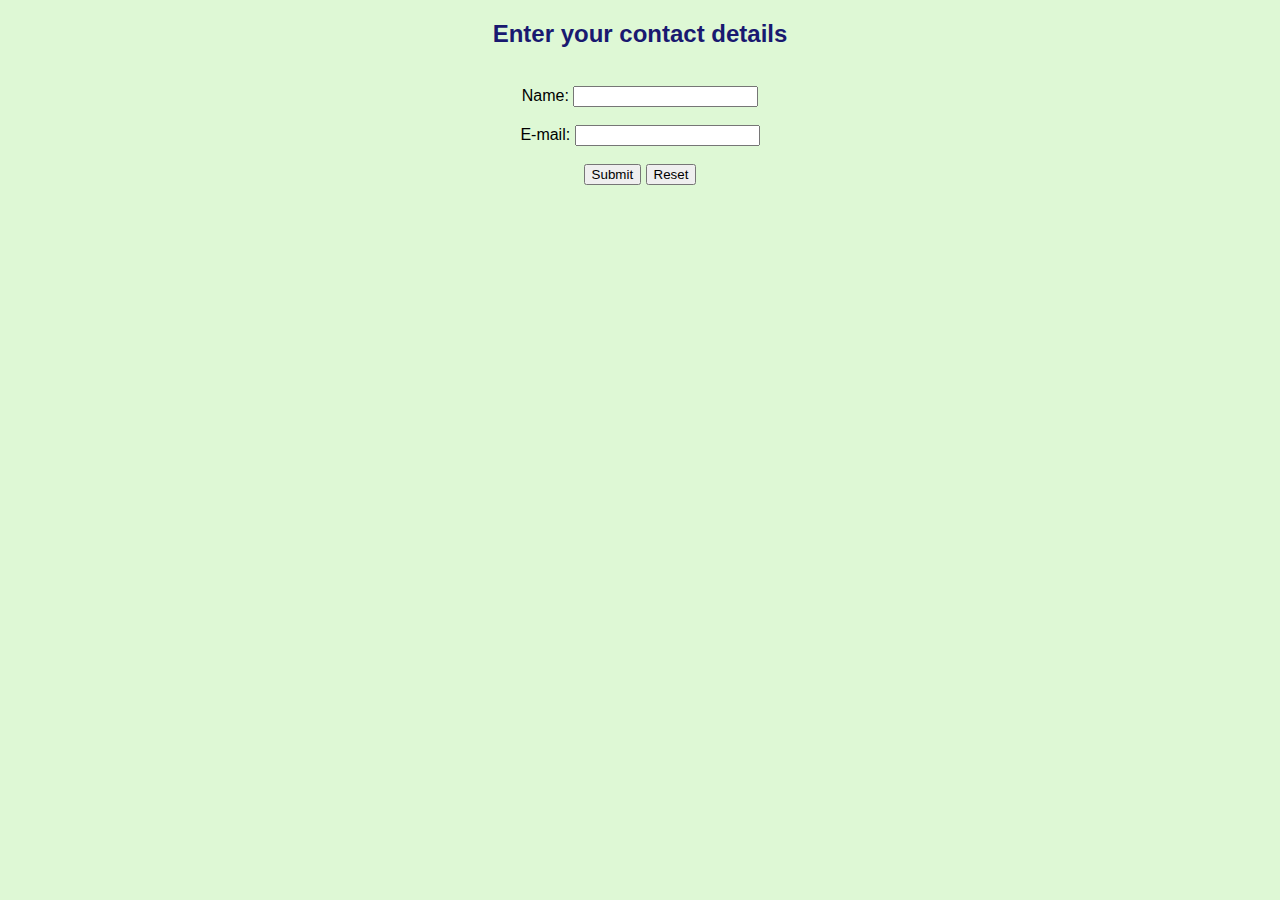
<file: Lab-JS/index.html>
<!DOCTYPE html>
<html lang="en">
<head>
    <meta charset='utf-8'>
    <meta http-equiv='X-UA-Compatible' content='IE=edge'>
    <script src="main.js"></script>
    <title>Contact Details</title>
</head>
<style>
    body {
        background-color: rgb(222, 248, 213);
        font-family: sans-serif;
        text-align: center;
    }
</style>
<body>
    <h2 style="color: midnightblue;">Enter your contact details</h2> <br>
    <form id="main" onsubmit="return checkdata()">
        <label for="name">Name: </label>
        <input type="text" id="name" name="name">
        <br>
        <br>
        <label for="email">E-mail: </label>
        <input type="text" id="email" name="email">
        <br>
        <br>
        <input type="submit" value="Submit">
        <input type="reset" value="Reset">
    </form>
</body>
</html>
</file>
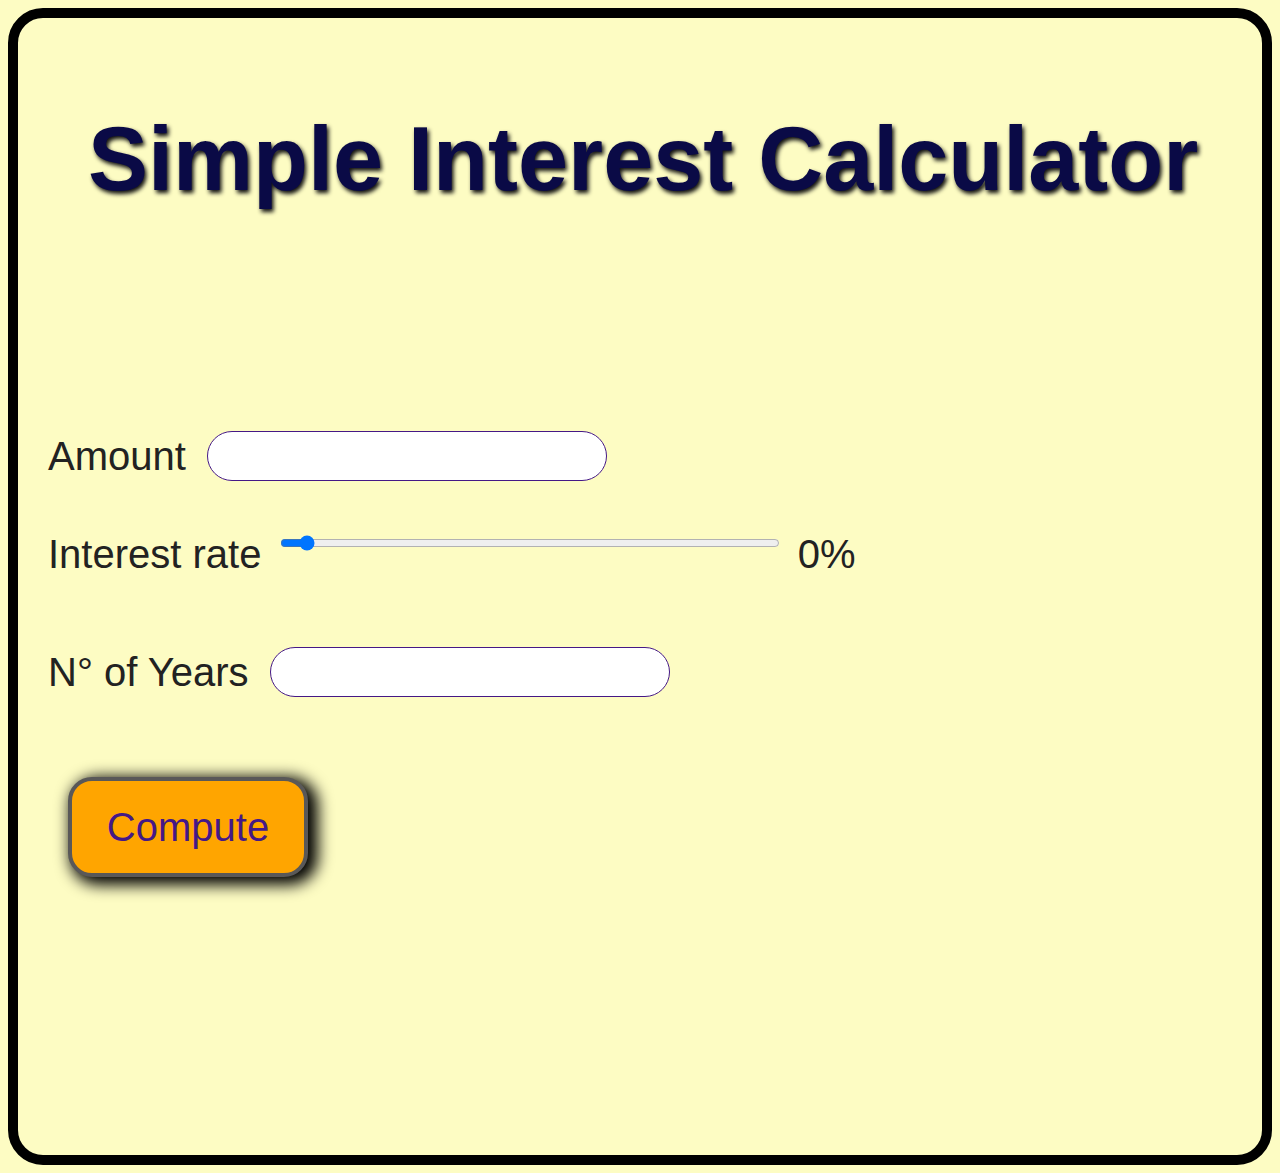
<file: LabFinal/index.html>
<html lang="en">
    <head>
    <script src="script.js"></script>
    <link rel="stylesheet" href="style.css">
    <title>Final Project</title>
    </head>
    <body>
        <main>
            <h1>Simple Interest Calculator</h1>
            Amount <input type="number" id="principal" required><br/>
            Interest rate <input type="range" id="rangeInput" name="rangeInput" min="0" max="100" step="1" value="0"
            oninput="rate.value = rangeInput.value" required>
            <output id="rate" name="rate" for="rangeInput">0</output>%<br>
            N° of Years <input type="number" id="years" required><br>
            <button onclick="compute()">Compute</button><br><br><br>
            <span id="word"></span><abbr id="result"></abbr><br>
            <span id="message"></span><abbr id="current"></abbr><br>
        </main>
    </body>
</html>
</file>
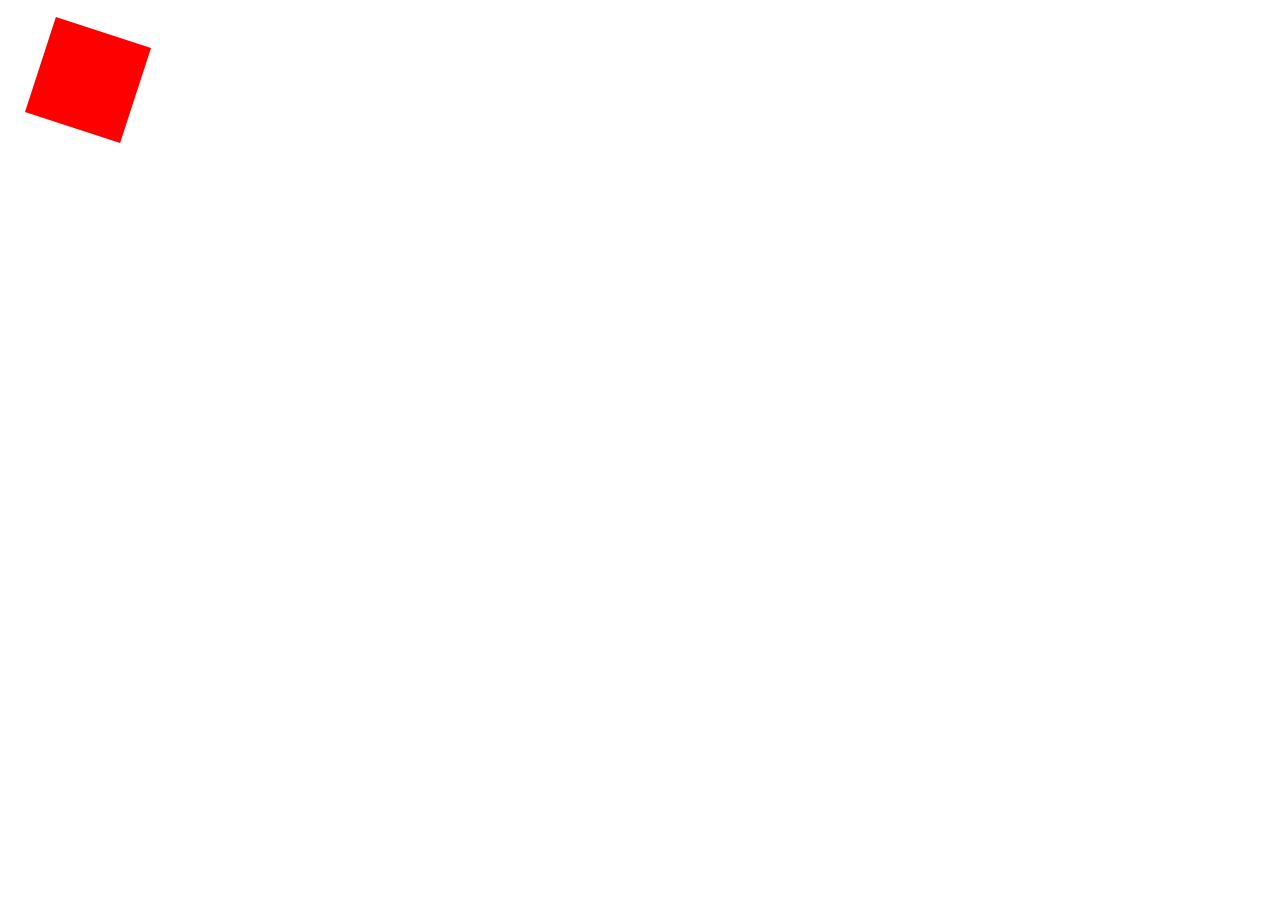
<file: style/test.html>
<!DOCTYPE html>
<html lang="en">
<head>
    <meta charset='utf-8'>
    <title></title>
</head>
    <style>
        .box {
            margin: 30px;
            width: 100px;
            height: 100px;
            background-color: red;
            transform: rotate(.8turn);
        }
    </style>
<body>
    <div class="box"></div>
</body>
</html>
</file>
<file: LabFinal/style.css>
/* A CSS to mobile */
body {
    font-family: arial, sans-serif;
    background-color: #fdfcc3;
    color: #222;
    font-size: 40px;
    border: solid #000 10px;
    border-radius: 35px;
    padding-left: 20px;
}
main {
    padding: 0 10px 0 10px;
}

h1 { 
    padding: 18px;
    text-align: initial;
    font-size: 90px;
    padding: 90px 40px;
    color:#0a0a46;
    text-shadow: #111 2px 3px 4px;
}

input {
    height: 50px;
    width: 400px;
    font-size: inherit;
    border: solid #451886 1px;
    border-radius: 35px;
    margin: 7px;
    padding: 18px;
}

#rangeInput {
    height: 50px;
    width: 500px;
}
#principal, #years {
    margin: 70px 0 30px 10px;
}

#principal:focus, #years:focus {
    box-shadow: #0a0a46 3px 5px 7px;
}

button {
    background-color: orange;
    color: #451886;
    border: solid 4px rgb(89, 88, 88);
    border-radius: 24px;
    width: 240px;
    height: 100px;
    margin: 50px 20px;
    font-size: inherit;
    box-shadow: black 6px 4px 15px 4px;
}

button:hover, button:active { 
    color: red;
    box-shadow: #000 -5px -6px -13px -5px;
    background-color: #222;
}

span, abbr {
    padding: inherit;
    font-size: 60px;
    font-weight: 200% bold;
    text-align: center;
    color: #191970;
} 

#result, #current { font-weight: bold; }
</file>
